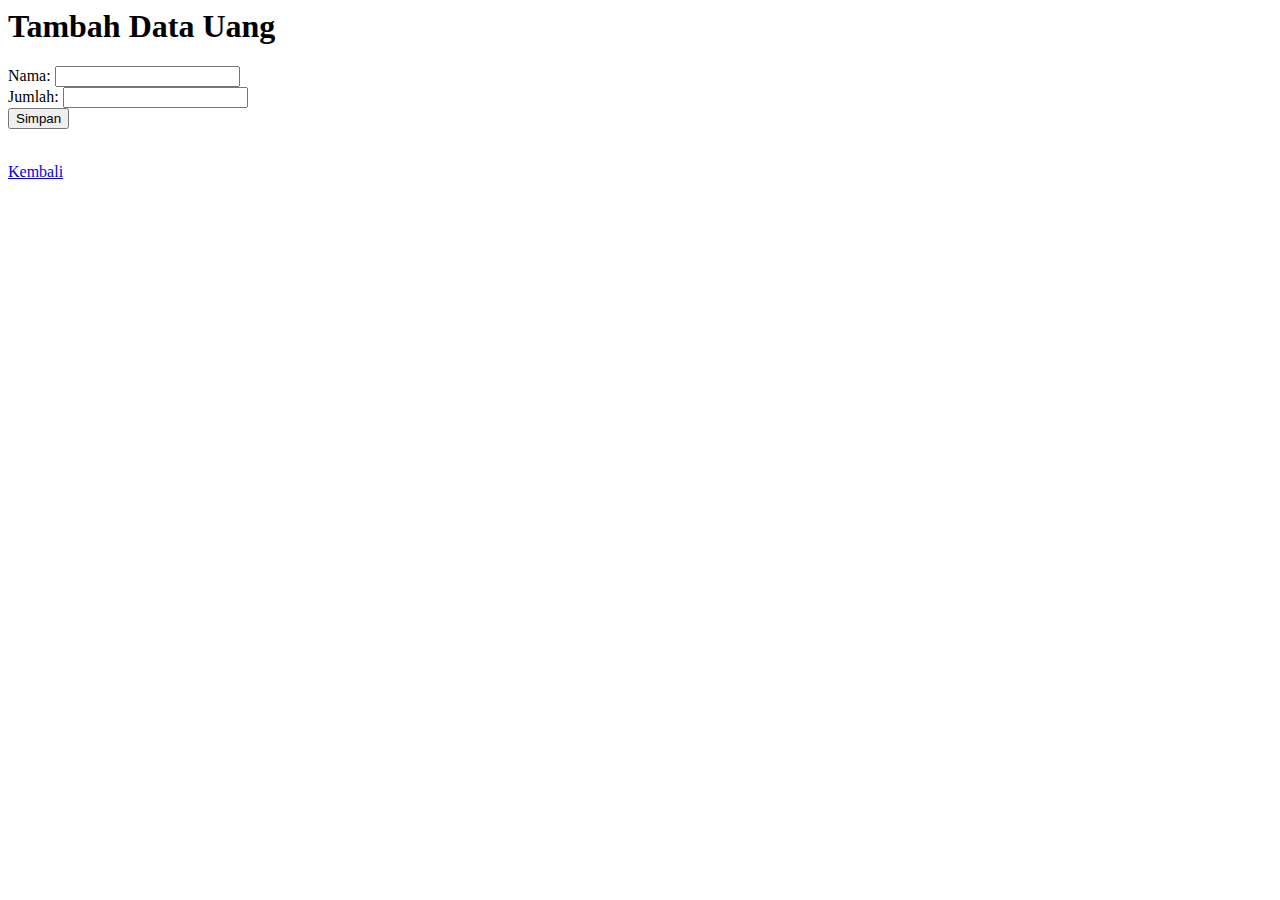
<file: add.html>
<title>Tambah Data Uang</title>
</head>
<body>
    <h1>Tambah Data Uang</h1>
    <form method="POST">
        <label for="nama">Nama:</label>
        <input type="text" name="nama" required>
        <br>
        <label for="jumlah">Jumlah:</label>
        <input type="number" name="jumlah" required>
        <br>
        <button type="submit">Simpan</button>
    </form>
    <br>
    <a href="{{ url_for('index') }}">Kembali</a>
</body>
</html>
</file>
